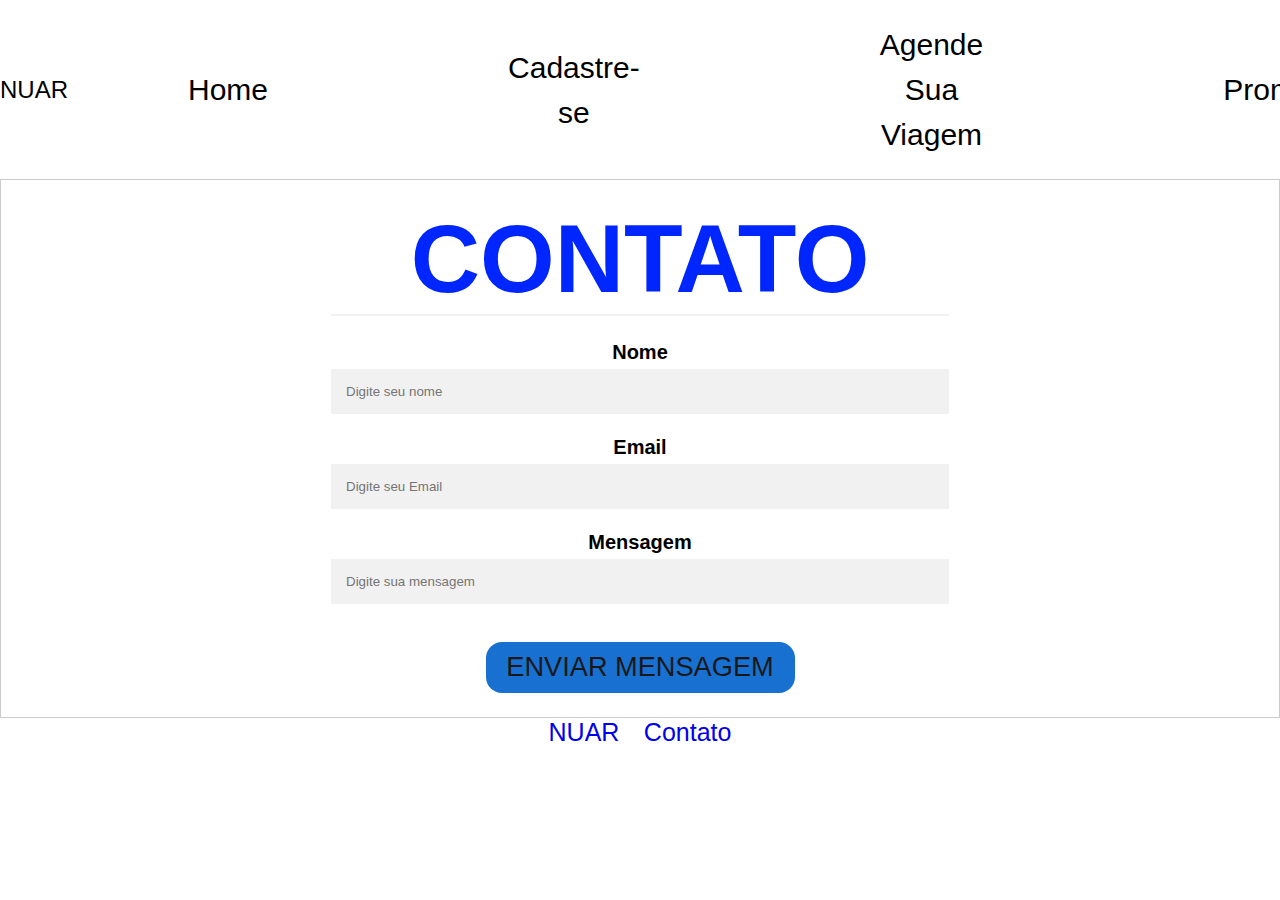
<file: HTML CSS/contato.html>
<!DOCTYPE html>
<html lang="en">

<head>
    <meta charset="UTF-8">
    <meta http-equiv="X-UA-Compatible" content="IE=edge">
    <meta name="viewport" content="width=device-width, initial-scale=1.0">
    <title>Document</title>
    <link rel="stylesheet" href="style.css">
</head>

<body>

    <!-- MENU -->
    <header>
        <div class="menu">
            <ul>
                <a href="index.html">
                    <p>NUAR</p>
                </a>
                <li><a href="index.html">Home</a></li>
                <li><a href="usuario.html">Cadastre-se</a></li>
                <li><a href="pedido.html">Agende Sua Viagem</a></li>
                <li><a href="promo.html">Promoções</a></li>
            </ul>
        </div>
    </header>
    <!-- FIM DO MENU-->
    <form action="action_page.php" style="border:1px solid #ccc">
        <div class="container">
            <h3>Contato</h3>
            <hr>

            <label for="email"><b>Nome</b></label>
            <input type="text" placeholder="Digite seu nome" name="email" required>

            <label for="Cidade"><b>Email</b></label>
            <input type="text" placeholder="Digite seu Email" name="cidade" required>

            <label for="preco"><b>Mensagem</b></label>
            <input type="text" placeholder="Digite sua mensagem" name="preco" required>

            <button class="btn btnSubtmit">ENVIAR MENSAGEM</button>

        </div>
    </form>
 

    <footer>
        <a href="index.html">NUAR</a>
        <a href="contato.html">Contato</a>
    </footer>

</body>

</html>
</file>
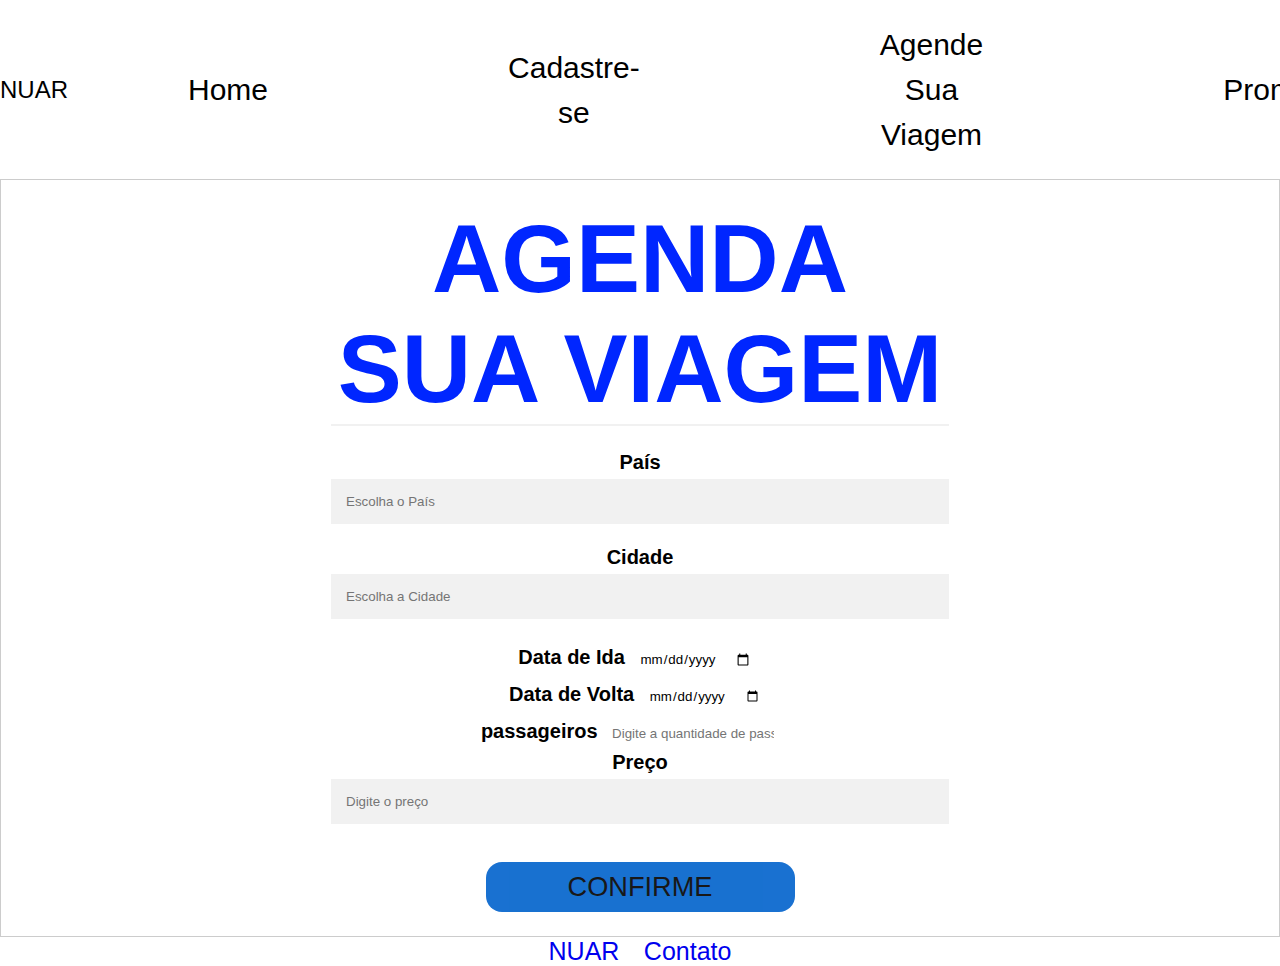
<file: HTML CSS/pedido.html>
<!DOCTYPE html>
<html lang="en">
<head>
    <meta charset="UTF-8">
    <meta http-equiv="X-UA-Compatible" content="IE=edge">
    <meta name="viewport" content="width=device-width, initial-scale=1.0">
    <title>Document</title>
    <link rel="stylesheet" href="style.css">
</head>
<body>
    <!-- MENU -->
    <header>
        <div class="menu">
            <ul>
                <a href="index.html">
                    <p>NUAR</p>
                </a>
                <li><a href="index.html">Home</a></li>
                <li><a href="usuario.html">Cadastre-se</a></li>
                <li><a href="pedido.html">Agende Sua Viagem</a></li>
                <li><a href="promo.html">Promoções</a></li>
            </ul>
        </div>
    </header>
    <!-- FIM DO MENU-->
        <!-- FORMULARIO -->
    
        <form action="action_page.php" style="border:1px solid #ccc">
            <div class="container">
                <h3>Agenda sua Viagem</h3>
                <hr>
    
                <label for="email"><b>País</b></label>
                <input type="text" placeholder="Escolha o País" name="email" required>
    
                <label for="Cidade"><b>Cidade</b></label>
                <input type="text" placeholder="Escolha a Cidade" name="cidade" required>
    
                <label for="dataIda"><b>Data de Ida</b></label>
                <input type="date" placeholder="Data de Ida" name="dataIda" required>
                <br>
                <label for="adress"><b>Data de Volta</b></label>
                <input type="date" placeholder="Digite seu Endereço" name="adress" required>
                <br>
                <label for="adress"><b>passageiros</b></label>
                <input type="number" placeholder="Digite a quantidade de passageiros" name="adress" required>
                <br>
                <label for="preco"><b>Preço</b></label>
                <input type="text" placeholder="Digite o preço" name="preco" required>
    
                <button class="btn btnSubtmit">CONFIRME</button>
    
            </div>
        </form>
        <!-- FIM DO FORMULARIO-->

    
    <footer>
        <a href="index.html">NUAR</a>
        <a href="contato.html">Contato</a>
    </footer>
</body>
</html>
</file>
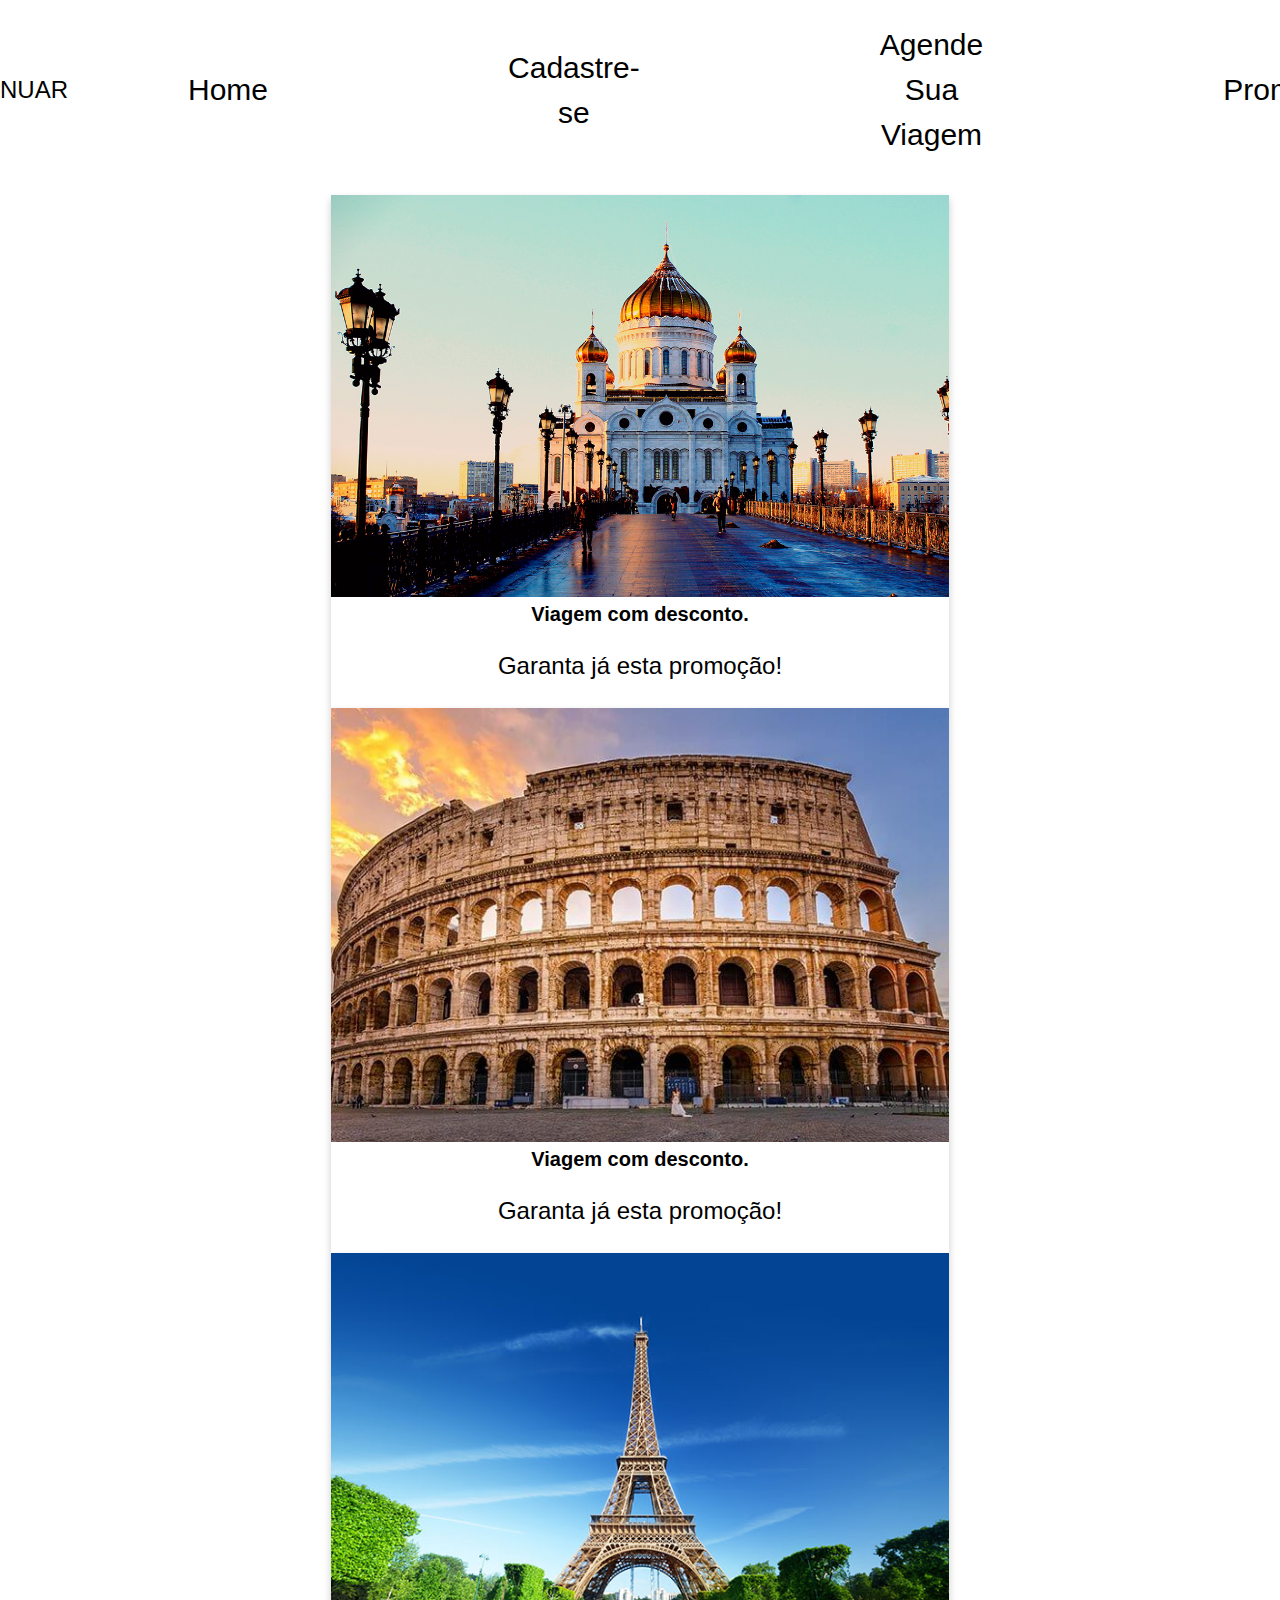
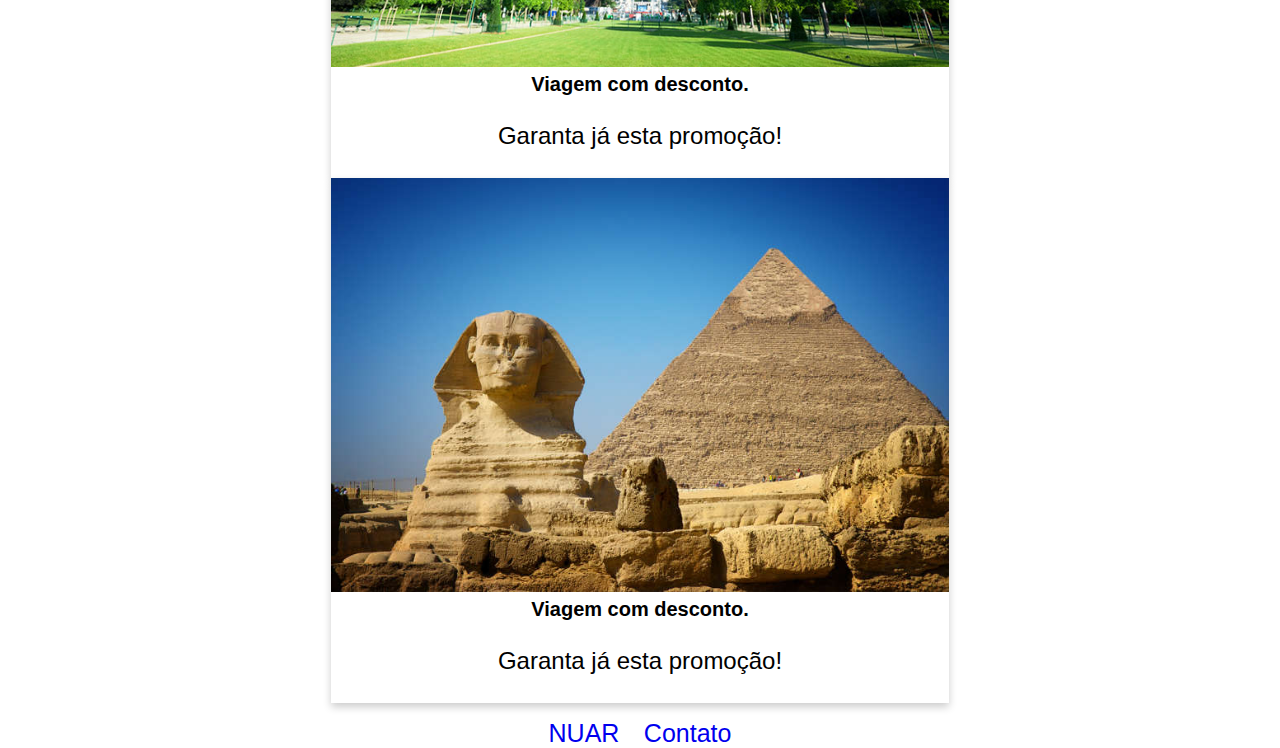
<file: HTML CSS/promo.html>
<!DOCTYPE html>
<html lang="en">

<head>
    <meta charset="UTF-8">
    <meta http-equiv="X-UA-Compatible" content="IE=edge">
    <meta name="viewport" content="width=device-width, initial-scale=1.0">
    <title>Document</title>
    <link rel="stylesheet" href="style.css">
</head>

<body>
    <!-- MENU -->
    <header>
        <div class="menu">
            <ul>
                <a href="index.html">
                    <p>NUAR</p>
                </a>
                <li><a href="index.html">Home</a></li>
                <li><a href="usuario.html">Cadastre-se</a></li>
                <li><a href="pedido.html">Agende Sua Viagem</a></li>
                <li><a href="promo.html">Promoções</a></li>
            </ul>
        </div>
    </header>
    <!-- FIM DO MENU-->
    <div class="container">
        <div class="card">
            <img src="img/ponto1.jpg" alt="Avatar" style="width: 100%;">
            <div class="container-card">
                <h4><b>Viagem com desconto.</b></h4>
                <p>Garanta já esta promoção!</p>
            </div>
        </div>
        <div class="card">
            <img src="img/ponto2.jpg" alt="Avatar" style="width:100%">
            <div class="container-card">
                <h4><b>Viagem com desconto.</b></h4>
                <p>Garanta já esta promoção!</p>
            </div>
        </div>
        <div class="card">
            <img src="img/ponto3.jpg" alt="Avatar" style="width:100%">
            <div class="container-card">
                <h4><b>Viagem com desconto.</b></h4>
                <p>Garanta já esta promoção!</p>
            </div>
        </div>
        <div class="card">
            <img src="img/ponto4.jpg" alt="Avatar" style="width:100%">
            <div class="container-card">
                <h4><b>Viagem com desconto.</b></h4>
                <p>Garanta já esta promoção!</p>
            </div>
        </div>
    </div>
        


    <footer>
        <a href="index.html">NUAR</a>
        <a href="contato.html">Contato</a>
    </footer>

</body>

</html>
</file>
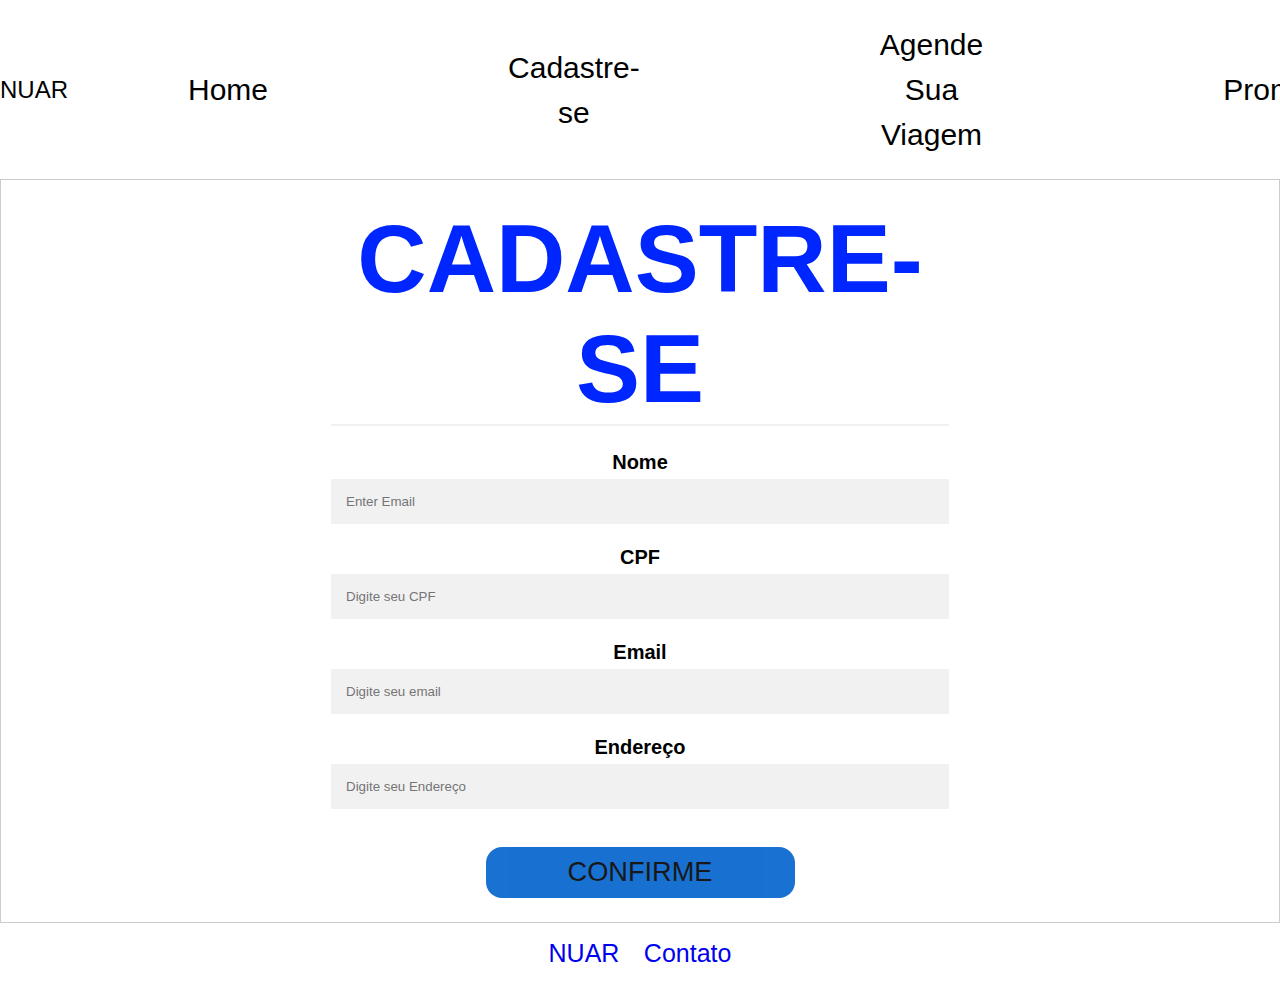
<file: HTML CSS/usuario.html>
<!DOCTYPE html>
<html lang="en">

<head>
    <meta charset="UTF-8">
    <meta http-equiv="X-UA-Compatible" content="IE=edge">
    <meta name="viewport" content="width=device-width, initial-scale=1.0">
    <title>Document</title>
    <link rel="stylesheet" href="style.css">
</head>

<body>
    <!-- MENU -->
    <header>
        <div class="menu">
            <ul>
                <a href="index.html">
                    <p>NUAR</p>
                </a>
                <li><a href="index.html">Home</a></li>
                <li><a href="usuario.html">Cadastre-se</a></li>
                <li><a href="pedido.html">Agende Sua Viagem</a></li>
                <li><a href="promo.html">Promoções</a></li>
            </ul>
        </div>
    </header>
    <!-- FIM DO MENU-->
    <!-- FORMULARIO -->
    
    <form action="action_page.php" style="border:1px solid #ccc">
        <div class="container">
            <h3>Cadastre-se</h3>
            <hr>

            <label for="email"><b>Nome</b></label>
            <input type="text" placeholder="Enter Email" name="email" required>

            <label for="cpf"><b>CPF</b></label>
            <input type="text" placeholder="Digite seu CPF" name="cpf" required>

            <label for="email"><b>Email</b></label>
            <input type="text" placeholder="Digite seu email" name="email" required>

            <label for="adress"><b>Endereço</b></label>
            <input type="text" placeholder="Digite seu Endereço" name="adress" required>

            <button class="btn btnSubtmit">CONFIRME</button>

        </div>
    </form>
    <!-- FIM DO FORMULARIO-->



    <footer>
        <div class="container">
            <a href="index.html">NUAR</a>
            <a href="contato.html">Contato</a>
        </div>
    </footer>
</body>

</html>
</file>
<file: HTML CSS/style.css>
* {
    font-family: fantasy, sans-serif;
    margin: auto;
    padding: 0;
    -webkit-box-sizing: border-box;
    box-sizing: border-box;
    outline: none;
    border: none;
    text-decoration: none;
    -webkit-transition: .2s linear;
    transition: .2s linear;
}


html {
  position: relative;
  min-height: 100%;
  height: 100%;
  
}

header {
    font-family: fantasy;
    font-size: x-large;

}

body {
  width: 100%;
}



.btn-primary {
    color: #fff;
    background-color: #0495c9;
    border-color: #00b3db;
    font-size: large;
}

.home {
    padding: 0;
}

.container {	
	width: 650px;
    text-align: center;
    display: block;
    align-items: center;
    justify-content: center;
    padding: 2rem 9%;
    padding: 16px;
}

.container label input {
    padding: 10%;
}

.container input {
    margin: 10px;
}

.container b {
    font-size: 20px;
}

.box {
    min-height: 100vh;
    display: flex;
    align-items: center;
    background-size: cover !important;
    background-position: center !important;
    justify-content: flex-end;
    padding: 2rem 9%;
}

section {
    padding: 3rem 9%;
}

.second {
    justify-content: flex-end;
   
}

.content {
    font-size: 4rem;
    color: black;
    
}

.content2 {
    text-align: center;
}

h3 {
    font-size: 6rem;
    color: #0026ff;
    padding-top: .5rem;
    text-transform: uppercase;
    box-shadow: 10px;
}

p {
    line-height: 2;
    color: black;
    font-size: 1.5rem;
    padding: 1rem 0;
}

.btn {
    margin-top: 1rem;
    display: inline-block;
    border: border;
    color: black;
    cursor: pointer;
    background: none;
    font-size: 1.7rem;
    padding: 1rem 3rem;
}

.text-danger {
    font-family: fantasy, sans-serif;
}



.btnSubtmit{
    width: 50%;
    border-radius: 1rem;
    padding: 1.5%;
    color: black;
    background-color: #0062cc;
    border: none;
    cursor: pointer;
}

.active{
    background-color: #007bff;
  }
  


.menu {
    width: 100%;
    text-align: center;
    justify-content: center;
}

ul {
    display: flex;
    list-style-type: none;
    margin: 2px auto;
    padding: 0;
    overflow: hidden;
    align-content: center;
    text-align: center;
    line-height: 1.5;

}

li {
    display: inline;
    float: left;
}

li a {
    color: #000;
    font-size: 30px;
    display: block;
    text-align: center;
    padding-top: 20px;
    padding-bottom: 20px;
    padding-left: 120px;
    padding-right: 120px;
    text-decoration: none;
}

li a:hover{
    background-color: #155fe7;
    color: white!important;
  }

footer { 
    text-align: center;
    color: white;
    display: block;
    justify-content: center;
    bottom: 0;
    margin-top: auto;
  }

footer a {
    font-size: 25px;
    padding-left: 10px;
    padding-right: 10px;
  }

  /* FORMULARIO */

  input[type=text], input[type=password] {
    width: 100%;
    padding: 15px;
    margin: 5px 0 22px 0;
    display: inline-block;
    border: none;
    background: #f1f1f1;
  }
  
  input[type=text]:focus, input[type=password]:focus {
    background-color: #ddd;
    outline: none;
  }
  
 
  button {
    color: white;
    padding: 14px 20px;
    margin: 8px 0;
    border: none;
    cursor: pointer;
    width: 30%;
    opacity: 0.9;
  }
  
  button:hover {
    opacity:1;
  }
  
  
  
.modal {
    display: none; 
    position: fixed; 
    z-index: 1; 
    left: 0;
    top: 0;
    width: 50%; 
    height: 100%; 
    overflow: auto; 
    background-color: #474e5d;
    padding-top: 50px;
  }
  
  
  .modal-content {
    background-color: #fefefe;
    margin: 5% auto 15% auto; 
    border: 1px solid #888;
    width: 80%; 
  }
  

  hr {
    border: 1px solid #f1f1f1;
    margin-bottom: 25px;
  }
   
  
  .close {
    position: absolute;
    right: 35px;
    top: 15px;
    font-size: 40px;
    font-weight: bold;
    color: #f1f1f1;
  }
  
  .close:hover,
  .close:focus {
    color: #f44336;
    cursor: pointer;
  }
  
  /* Clear floats */
  .clearfix::after {
    content: "";
    clear: both;
    display: table;
  }
  

  @media screen and (max-width: 300px) {
    .cancelbtn, .signupbtn {
       width: 100%;
    }
  }
  
  /* CARD */
.containerC {
    display: inline-block;
}
.card {
    box-shadow: 0 4px 8px 0 rgba(0,0,0,0.2);
    transition: 0.3s;
  }
  
.card:hover {
    box-shadow: 0 8px 16px 0 rgba(0,0,0,0.2);
  }
  
.container-card {
    padding: 2px 16px;
}
</file>
